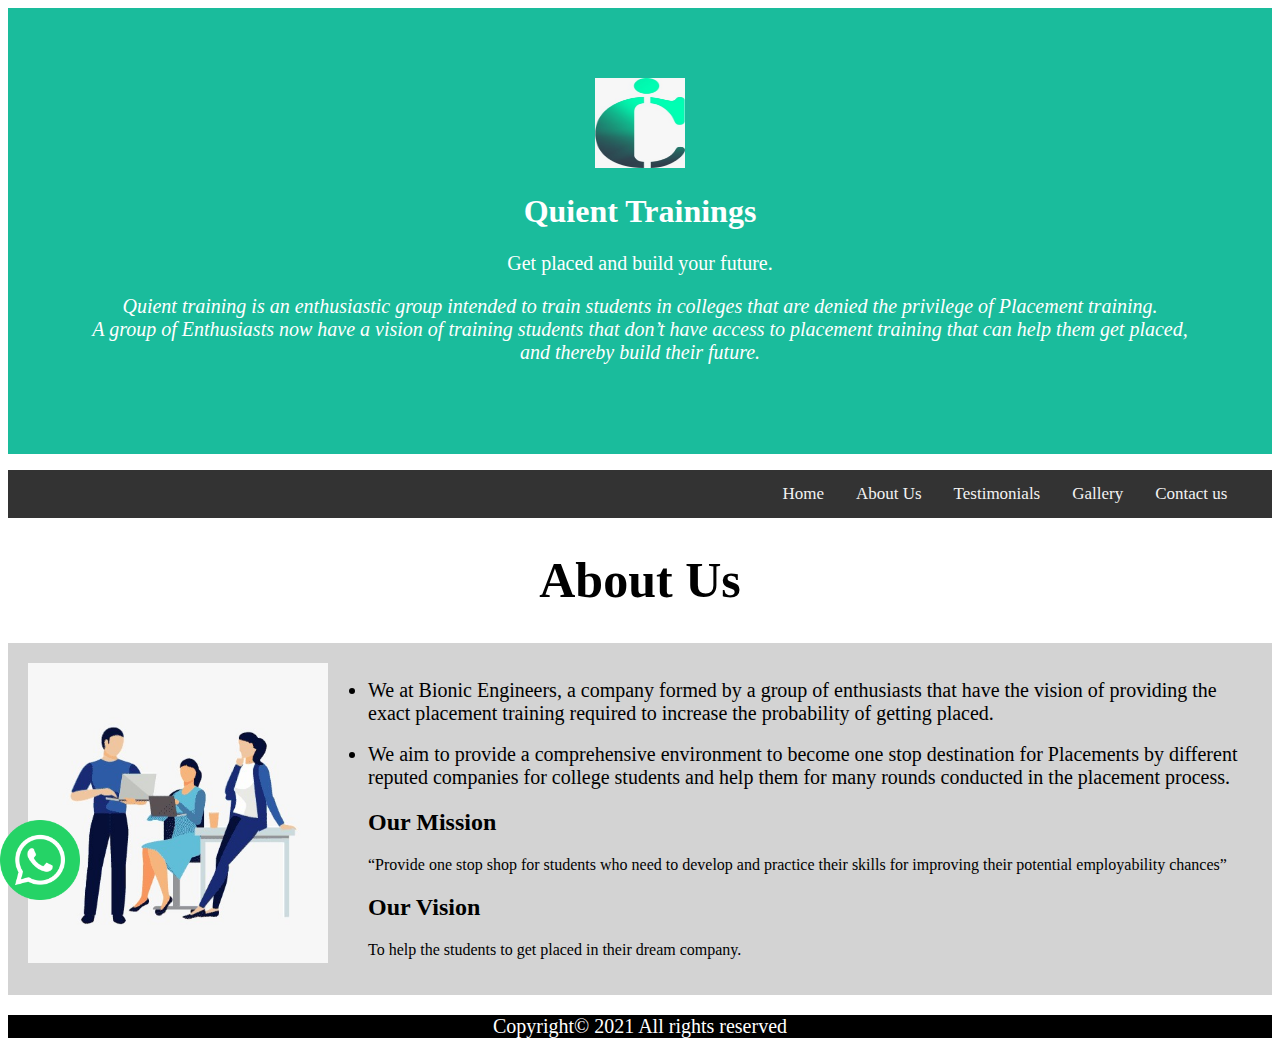
<file: about.html>
<!DOCTYPE html>
<html>
    <head>
        <title class=>About Us</title>
        <link rel="stylesheet" href="about.css">
    </head>

    <body>
        <div class="header">
            <img width="90" height="90" src="log.jpeg" >
            <h1>Quient Trainings</h1>
            <p>Get placed and build your future.</p>
            <div id="one">
                <p><em>Quient training is an enthusiastic group intended to train
                students in colleges that are denied the privilege of Placement
                training.<br>
                A group of Enthusiasts now have a vision of training
                students that don’t have access to placement training that can
                help them get placed, and thereby build their future.</em> </p>
            </div>
          </div>
        <nav>
            <ul class="topnav">
                <li><a href="site.html">Home</a></li>
                <li><a href="about.html">About Us</a></li>
                <li><a href="testimonials.html">Testimonials</a></li>
                <li><a href="gallery.html">Gallery</a></li>
                <li><a href="index.html">Contact us</a></li>
              </ul>
        </nav> 
       <h1 class="abt">About Us</h1>
       <section id="obj">
       <img id="three" class="para" width="500" height="300" src="about.jpeg" alt="obj">
       <p>
           <ul id="act" class="para">
              <li>We at Bionic Engineers, a company formed by a group of enthusiasts that have the
                vision of providing the exact placement training required to increase the probability of getting
                placed.</li> <br>
                <li>We aim to provide a comprehensive environment to become one stop destination for Placements 
                    by different reputed companies for college students and help them for many rounds conducted
                     in the placement process.</li>
                     <h2>Our Mission</h2>
      <quote>“Provide one stop shop for students who need to develop and practice their skills for improving their potential employability chances”</quote>
  <h2>Our Vision</h2>
  <quote>To help the students to get placed in their dream company.</quote>
           </ul></p> </section>
           <a href="https://api.whatsapp.com/send?phone=+91number"><img  id="whatsup" width="80" 
            height="80" src="what.png" ></a>
            <div class="footer">
              <p>Copyright&copy; 2021 All rights reserved </p>
            </div> 
    
    </body>
</html
</file>
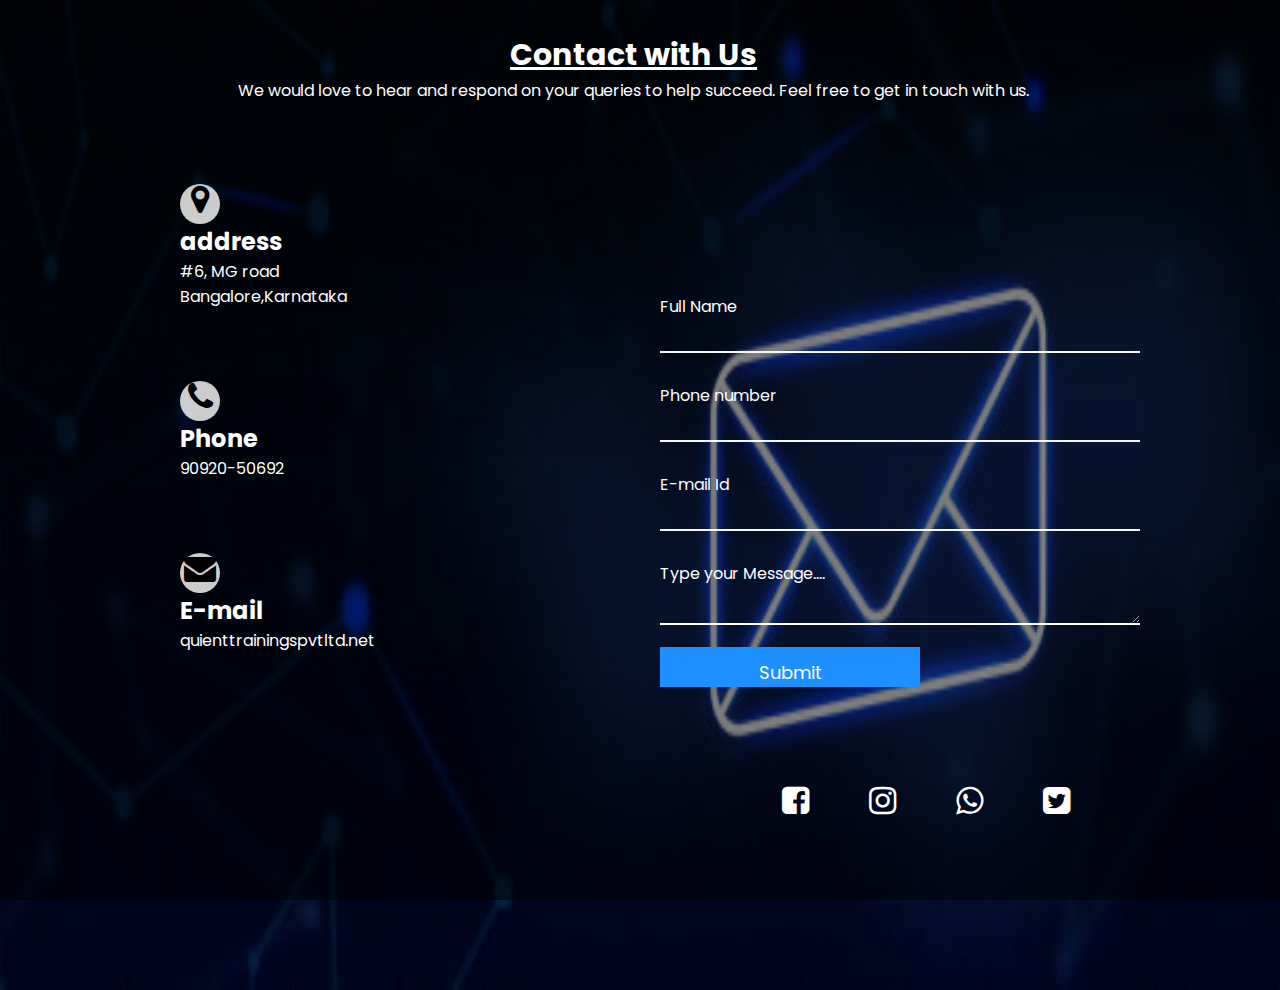
<file: contact.html>
<!DOCTYPE html>
<html lang="en">
<head>
    <meta charset="UTF-8">
    <meta name="viewport" content="width=device-width, initial-scale=1.0">
    <title>Contact Us</title>
    <link href="https://fonts.googleapis.com/css2?family=Poppins&family=Roboto+Slab&display=swap" rel="stylesheet">
    <link rel="stylesheet" href="contact.css">
    <link rel="stylesheet" href="https://stackpath.bootstrapcdn.com/font-awesome/4.7.0/css/font-awesome.min.css" integrity="sha384-wvfXpqpZZVQGK6TAh5PVlGOfQNHSoD2xbE+QkPxCAFlNEevoEH3Sl0sibVcOQVnN" crossorigin="anonymous"><link rel="stylesheet" href="https://stackpath.bootstrapcdn.com/font-awesome/4.7.0/css/font-awesome.min.css" integrity="sha384-wvfXpqpZZVQGK6TAh5PVlGOfQNHSoD2xbE+QkPxCAFlNEevoEH3Sl0sibVcOQVnN" crossorigin="anonymous">
</head>
<body>
    <div class="container">
        <header>
            <h1><u>Contact with Us</u></h1>
            <p>We would love to hear and respond on your queries to help succeed. Feel free to get in touch with us.</p>
        </header>
        <div class="content">
            <div class="content-form">
                <section>
                    <i class="fa fa-map-marker fa-2x" aria-hidden="true"></i>
                    <h2>address</h2>
                    <p>
                        #6, MG road <br>
                        Bangalore,Karnataka <br>
                    </p>
                </section>

                <section>
                    <i class="fa fa-phone fa-2x" aria-hidden="true"></i>
                    <h2>Phone</h2>
                    <p>90920-50692</p>
                </section>

                <section>
                    <i class="fa fa-envelope fa-2x" aria-hidden="true"></i>
                    <h2>E-mail</h2>
                    <p>quienttrainingspvtltd.net</p>
                </section>
            </div>
        </div>

      <form>
        <div class="form">
            <div class="right">
              <div class="contact-form">
                  <input type="text" required>
                  <span>Full Name</span>
              </div> 
              <div class="contact-form">
                <input type="Phone number" required>
                <span>Phone number</span>
            </div>
  
              <div class="contact-form">
                  <input type="E-mail" required>
                  <span>E-mail Id</span>
              </div>
              <div class="contact-form">
                  <textarea name="text">
                    
                  </textarea>
                  <span> Type your Message....</span>
              </div>
  
              <div class="contact-form">
                  <input type="submit" name="submit">
              </div>
              </div>
            </div>
          </div>
    </form>
        <div class="media">
            <li><i class="fa fa-facebook-square fa-2x" aria-hidden="true"></i></li>
            <li><i class="fa fa-instagram fa-2x" aria-hidden="true"></i></li>
            <li><i class="fa fa-whatsapp fa-2x" aria-hidden="true"></i></li>
            <li><i class="fa fa-twitter-square fa-2x" aria-hidden="true"></i></li>
        </div>
        <div class="empty">

        </div>
    </div>    
</body>
</html>
</file>
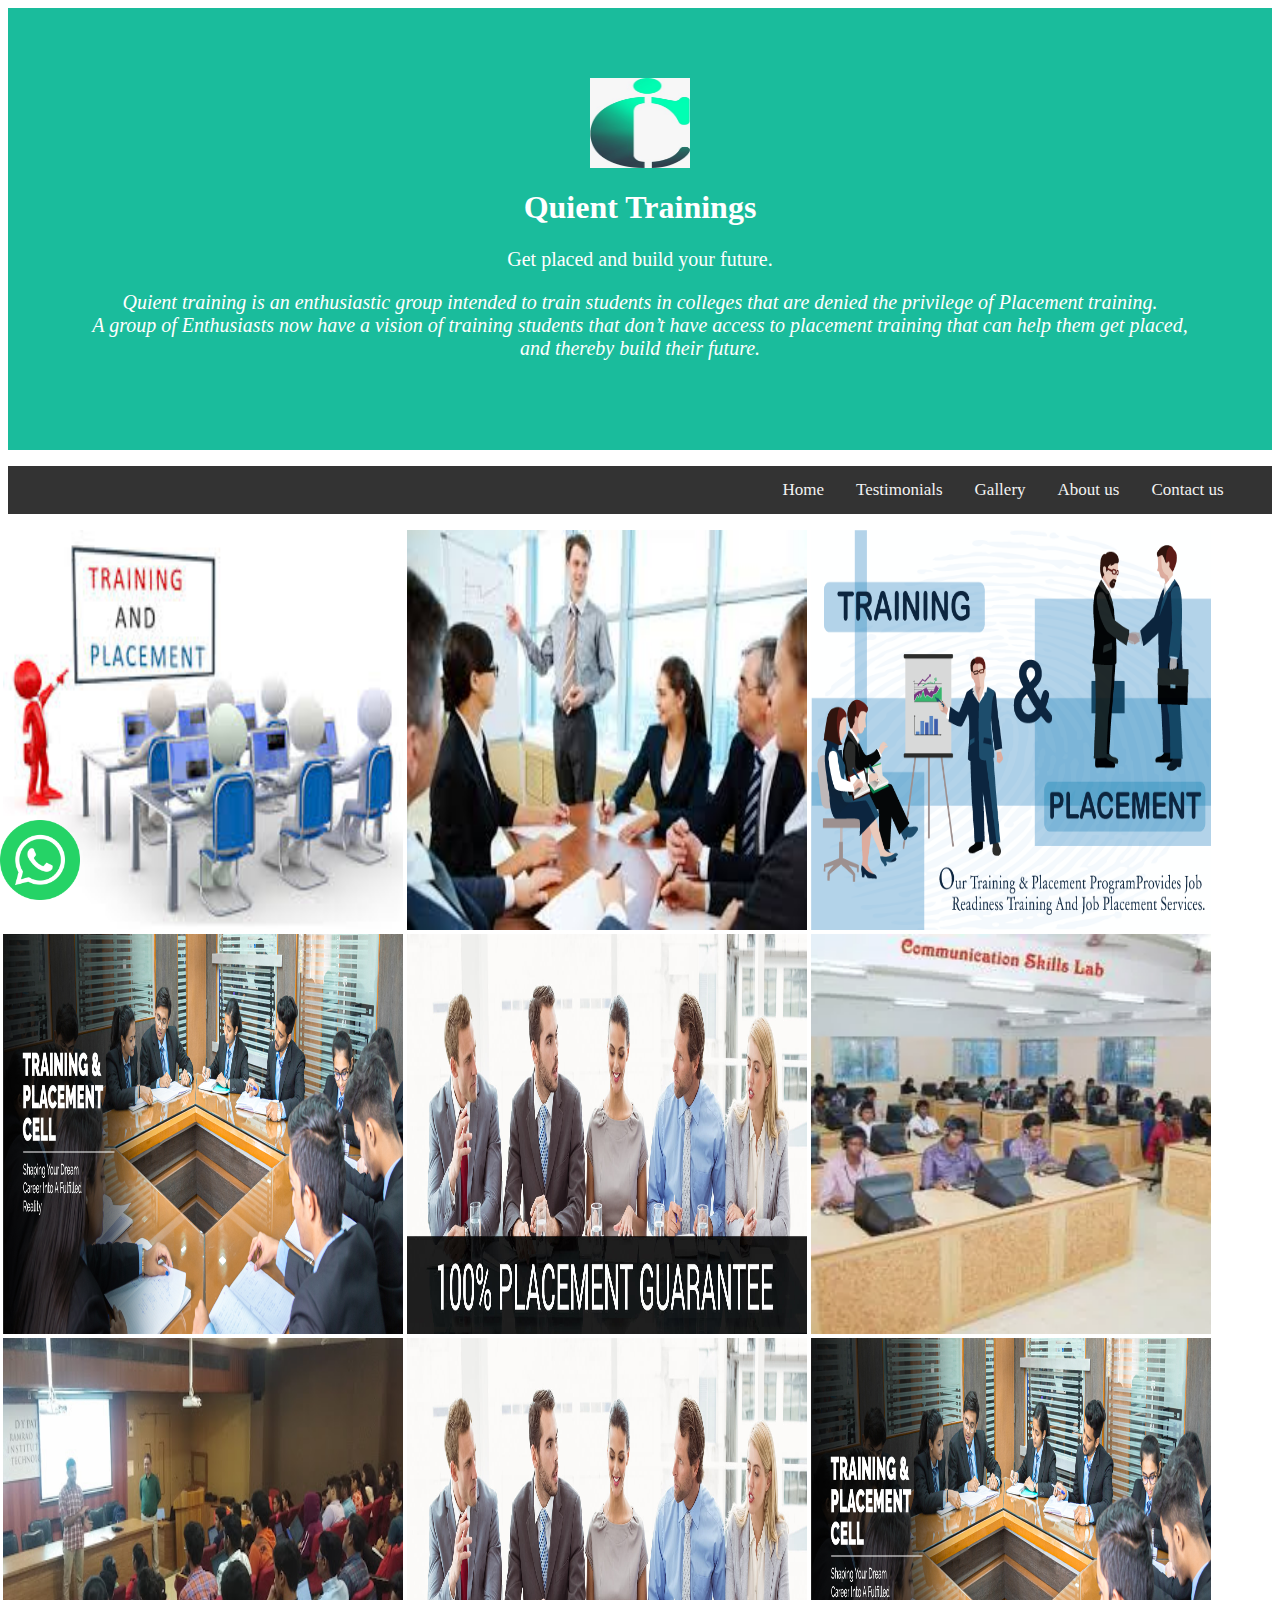
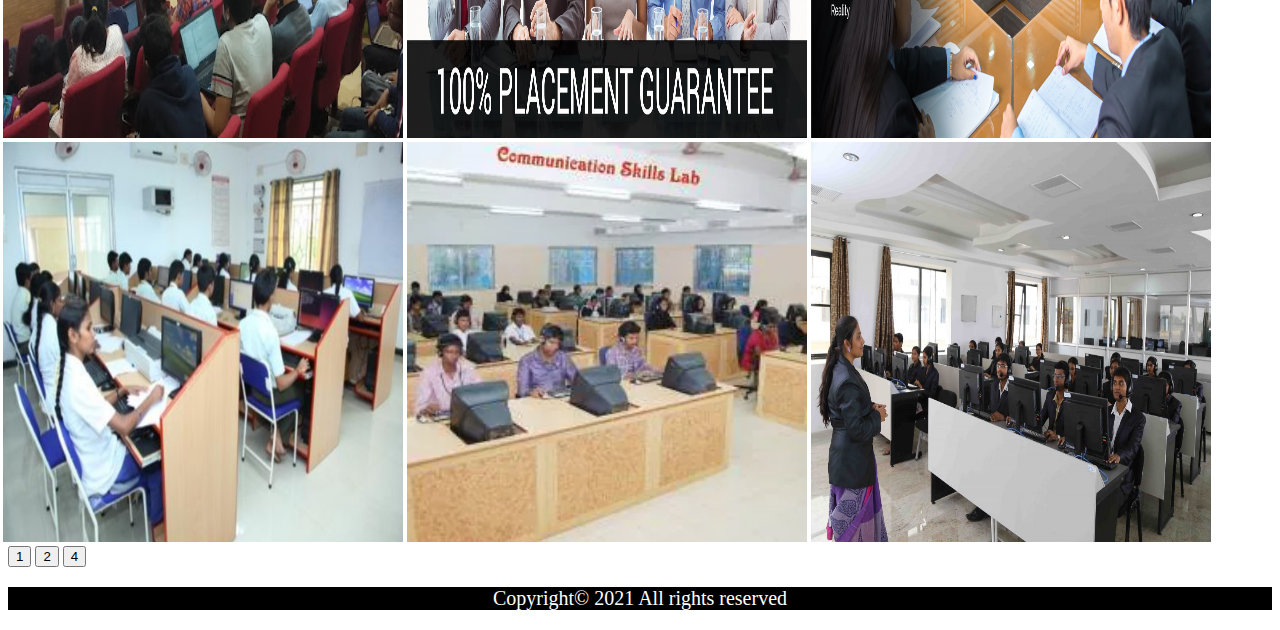
<file: gallery.html>
<html>
    <head>
       <title>Quient trainings</title>
       <link rel="stylesheet" href="site.css">
    </head>
    <body>
        <div class="header">
            <img width="100" height="90" src="log.jpeg" >
            <h1>Quient Trainings</h1>
            <p>Get placed and build your future.</p>
            <div id="one">
                <p><em>Quient training is an enthusiastic group intended to train
                students in colleges that are denied the privilege of Placement
                training.<br>
                A group of Enthusiasts now have a vision of training
                students that don’t have access to placement training that can
                help them get placed, and thereby build their future.</em> </p>
            </div>
          </div>
        <nav>
            <ul class="topnav">
                <li><a href="site.html">Home</a></li>
                <li><a href="testimonials.html">Testimonials</a></li>
                <li><a href="gallery.html">Gallery</a></li>
                <li><a href="about.html">About us </a></li>
                <li><a href="index.html">Contact us</a></li>
              </ul>
        </nav>
        

<div class="row">
  <div id="col">
    <img class="photo" width="400" height="400" src="img1.jpg">
    <img class="photo"width="400" height="400" src="img2.jpg">
    <img class="photo" width="400" height="400" src="img3.jpg">
    
    
  </div>
  <div id="colu">
    <img class="photo" width="400" height="400" src="img5.jpg">
    <img class="photo" width="400" height="400" src="img6.jpg">
    <img class="photo" width="400" height="400" src="img7.jpg">
   
    
  </div>
  <div id="colum">
    <img class="photo" width="400" height="400" src="img9.jpg">
    <img class="photo" width="400" height="400" src="img6.jpg">
    <img class="photo" width="400" height="400" src="img5.jpg">
   
  </div>
  <div id="column">
    <img class="photo" width="400" height="400" src="img8.jpg">
    <img class="photo" width="400" height="400" src="img7.jpg">
    <img class="photo" width="400" height="400" src="img4.jpg">
    
  </div>
</div>
<button onclick="one()">1</button>
<button onclick="two()">2</button>
<button onclick="four()">4</button>
<a href="https://api.whatsapp.com/send?phone=+91number"><img  id="whatsup" width="80" 
  height="80" src="what.png" ></a>
  <div class="footer">
    <p>Copyright&copy; 2021 All rights reserved </p>
  </div>
<script>
  var elements = document.getElementsByClassName("column");


var i;


function one() {
  for (i = 0; i < elements.length; i++) {
    elements[i].style.flex = "100%";
  }
}


function two() {
  for (i = 0; i < elements.length; i++) {
    elements[i].style.flex = "50%";
  }
}


function four() {
  for (i = 0; i < elements.length; i++) {
    elements[i].style.flex = "25%";
  }
}
</script>
</body>
</html>
</file>
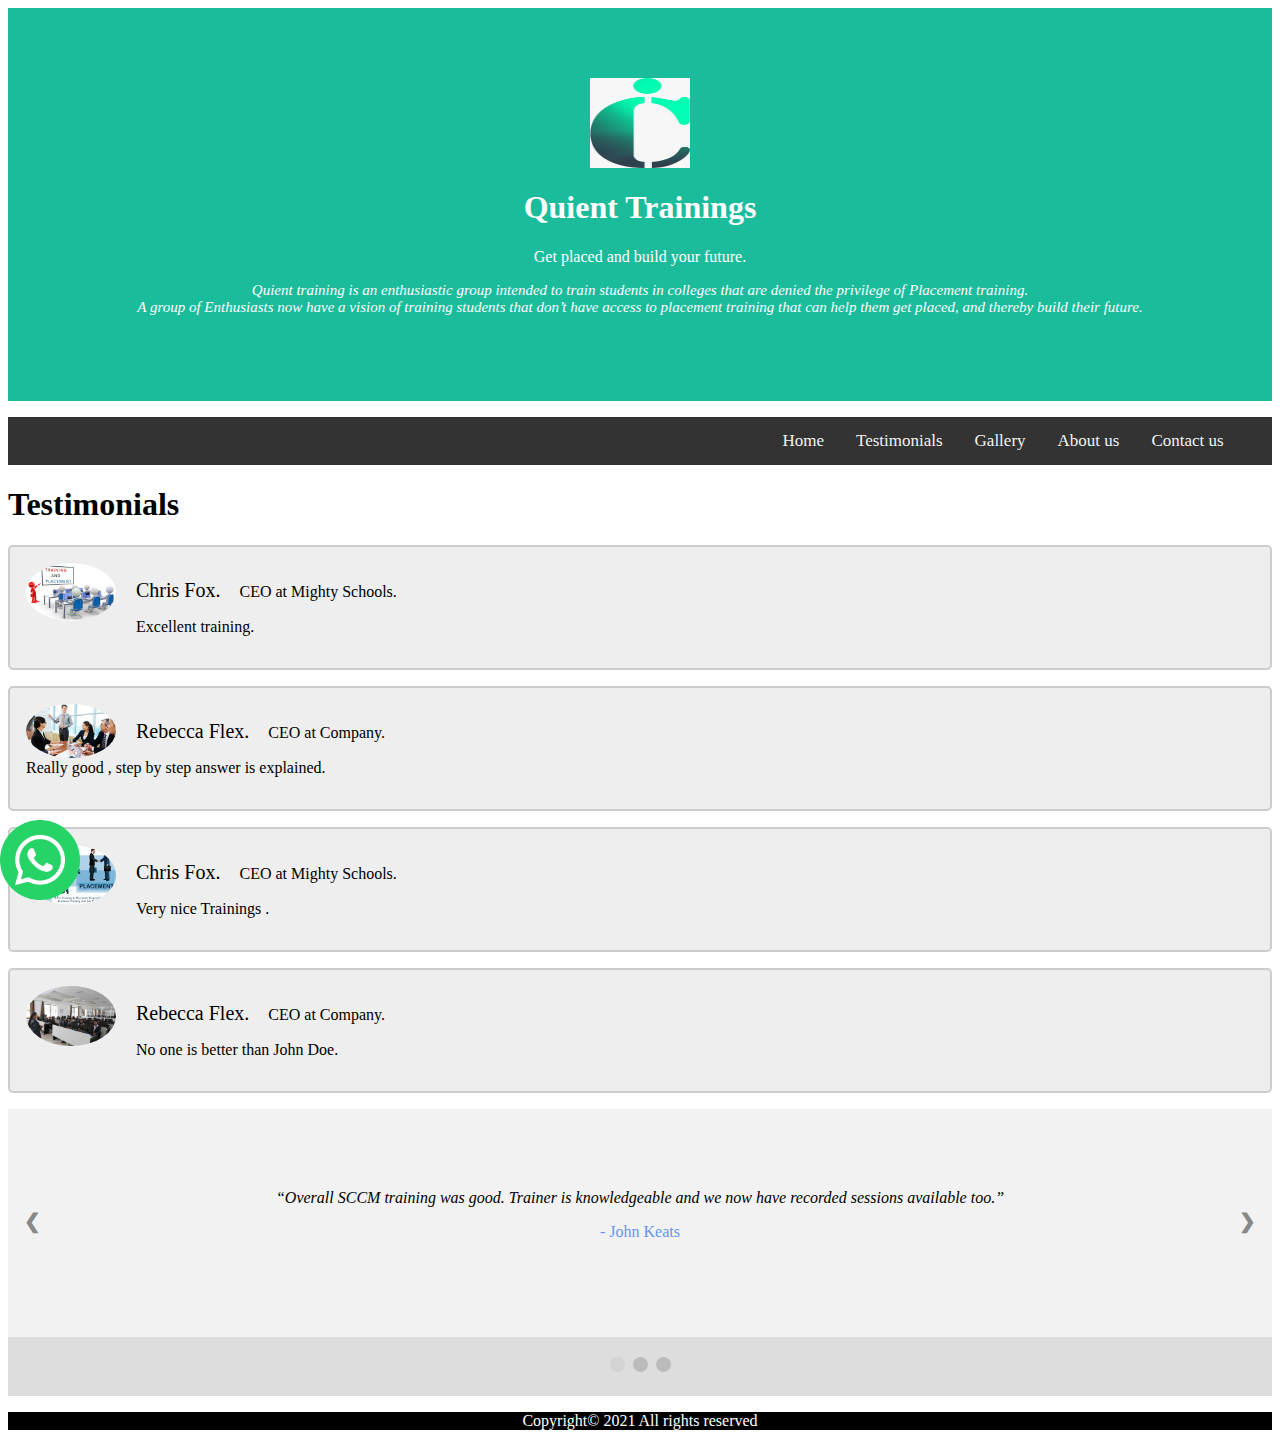
<file: testimonials.html>
<html>
    <head>
        <title>Testimonials</title>
        <link rel="stylesheet" href="testimonial.css">
    </head>
    <body>
        <div class="header">
            <img width="100" height="90" src="log.jpeg" >
            <h1>Quient Trainings</h1>
            <p>Get placed and build your future.</p>
            <div id="one">
                <p><em>Quient training is an enthusiastic group intended to train
                students in colleges that are denied the privilege of Placement
                training.<br>
                A group of Enthusiasts now have a vision of training
                students that don’t have access to placement training that can
                help them get placed, and thereby build their future.</em> </p>
            </div>
          </div>
          
        <nav>
            <ul class="topnav">
                <li><a href="site.html">Home</a></li>
                <li><a href="testimonials.html">Testimonials</a></li>
                <li><a href="gallery.html">Gallery</a></li>
                <li><a href="about.html">About us </a></li>
                <li><a href="index.html">Contact us</a></li>
              </ul>
        </nav>
        <h1>Testimonials</h1>

        <div class="container">
            <img src="img1.jpg" alt="Avatar" style="width:90px">
            <p><span>Chris Fox.</span> CEO at Mighty Schools.</p>
            <p>Excellent training.</p>
          </div>
          
          <div class="container">
            <img src="img2.jpg" alt="Avatar" style="width:90px">
            <p><span >Rebecca Flex.</span> CEO at Company.</p>
            <p>Really good , step by step answer is explained.</p>
          </div>

          <div class="container">
            <img src="img3.jpg" alt="Avatar" style="width:90px">
            <p><span>Chris Fox.</span> CEO at Mighty Schools.</p>
            <p>Very nice Trainings .</p>
          </div>
          
          <div class="container">
            <img src="img4.jpg" alt="Avatar" style="width:90px">
            <p><span >Rebecca Flex.</span> CEO at Company.</p>
            <p>No one is better than John Doe.</p>
          </div>

          <div class="slideshow-container">

            
            <div class="mySlides">
              <q>Overall SCCM training was good. Trainer is knowledgeable and we now have 
                  recorded sessions available too.</q>
              <p class="author">- John Keats</p>
            </div>
          
            <div class="mySlides">
              <q> Trainer has provided some good real time 
                examples related to IT environment which helped me too..</q>
              <p class="author">- Ernest Hemingway</p>
            </div>
          
            <div class="mySlides">
              <q>Training was excellent with good interaction. Knowledge sharing is good. 
                  Recording facility is excellent for revising. Course was practically and informative. .</q>
              <p class="author">- Thomas A. Edison</p>
            </div>
          
            
            <a class="prev" onclick="plusSlides(-1)">&#10094;</a>
            <a class="next" onclick="plusSlides(1)">&#10095;</a>
          </div>
          
          
          <div class="dot-container">
            <span class="dot" onclick="currentSlide(1)"></span>
            <span class="dot" onclick="currentSlide(2)"></span>
            <span class="dot" onclick="currentSlide(3)"></span>
          </div>

          <a href="https://api.whatsapp.com/send?phone=+91number"><img  id="whatsup" width="80" 
            height="80" src="what.png" ></a>
            <div class="footer">
              <p>Copyright&copy; 2021 All rights reserved </p>
            </div>
<script>
    var slideIndex = 1;
showSlides(slideIndex);

function plusSlides(n) {
  showSlides(slideIndex += n);
}

function currentSlide(n) {
  showSlides(slideIndex = n);
}

function showSlides(n) {
  var i;
  var slides = document.getElementsByClassName("mySlides");
  var dots = document.getElementsByClassName("dot");
  if (n > slides.length) {slideIndex = 1}
    if (n < 1) {slideIndex = slides.length}
    for (i = 0; i < slides.length; i++) {
      slides[i].style.display = "none";
    }
    for (i = 0; i < dots.length; i++) {
      dots[i].className = dots[i].className.replace(" active", "");
    }
  slides[slideIndex-1].style.display = "block";
  dots[slideIndex-1].className += " active";
}
</script>
    </body>
</html>
</file>
<file: about.css>
.topnav {
    background-color: #333;
    overflow: hidden;
    list-style-type: none;
    padding-left: 60%;
    
  }
  
  .topnav a {
    float: left;
    color: #f2f2f2;
    text-align: center;
    padding: 14px 16px;
    text-decoration: none;
    font-size: 17px;
  }
  .topnav a:hover {
    background-color: #ddd;
    color: black;
  }
  .topnav a.active {
    background-color: #04AA6D;
    color: white;
  }
  p{
      font-size: 20px;
  
  }
  ul li{
      font-size: 20px;
  }
  #obj{
      display: flex;
      background-color: lightgrey;
      
  }
  
  .header {
    padding: 70px;
    text-align: center;
    background: #1abc9c; 
    color: white; 
    margin-bottom: 0%;
  }
  /*  #act{
      margin: 20px;
  }*/
  #one{
     font-size: 15px;
  }
  #two{
     padding-left: 30px;
    
     
  }
  #six{
     display: flex;
     
  }
  #five{
     text-align: center;
  }
  
  #three{
     
     padding-left: 20px;
     font-size: 50px;
  }
  .size{
    font-size: 25px;  
  }
  .row{
    box-sizing: border-box;
  }
  .para{
      padding: 20px;
  }
  
  .column {
    float: left;
    width: 20%;
    padding: 0 5px;
  }
  
  .row {margin: 0 -5px;}
  
  
  .row:after {
    content: "";
    display: table;
    clear: both;
  }
  
  
  @media screen and (max-width: 600px) {
    .column {
      width: 100%;
      display: block;
      margin-bottom: 10px;
    }
  }
  
  
  .card {
    box-shadow: 0 4px 8px 0 rgba(0, 0, 0, 0.2);
    padding: 16px;
    text-align: center;
    background-color: #444;
    color: white;
  }
  
  .fa {font-size:50px;}
  #ab{
      margin: 30px;
      padding-left: 15%;
  }
  #four{
      padding: 30px;
  }
  #p1{
    background-color: lightgrey;
    padding: 20px;
    margin: 10px;
  
  }
  #p2{
    background-color: lightgrey;
    padding: 20px;
    margin: 10px;
  }
  #p3{
    background-color: lightgrey;
    padding: 10px;
    margin: 10px;
  }
  #keerthi{
    display: flex;
    background-color: lightgrey;
  }
  .in{
    padding: 40px;
  }
  #train{
    display: flex;
    background-color: lightgrey;
  }
  
  .btn{
    width: 50%;
    height: 45px;
    font-size: 20px;
    font-style: italic;
    background-color: gray;
    color: white;
    border-radius: 15px;
  }
  
  .footer {
      
    left: 0;
    bottom: 0;
    width: 100%;
    background-color: black;
    color: white;
    text-align: center;
  }
  .abt{
    text-align: center;
    font-size: 50px;
  }
  
  #whatsup{
    position: fixed;
    left: 0;
      bottom: 0;
   
  }
</file>
<file: contact.css>
*{
    padding: 0;
    margin: 0;
    color: #fff;
    box-sizing: border-box;
    font-family: 'Poppins', sans-serif;
    border: none;
}
body{
    background-image: url('bgimg.jpg');
    width: 100%;
    height: 100vh;
    background-size: 100% 110vh;
    position: relative;
    background-repeat: no-repeat;
}
header{
    position: absolute;
    text-align: center;
    width: 75%;
    left: 12%;
    top: 2rem;
}
header h1{
    font-size: 30px;
}
.empty{
    width: 100%;
    height: 100vh;
    background-color: rgba(0,0,0,0.5);
    position: absolute;
    top: 0px;
    left: 0;
    z-index: -1;
}

.content{
    display: flex;
    min-height: 110vh;
}
.content section{
    margin-top: 8vh;
    margin-left: 20vh;
}
.content-form{
    margin-top: 7rem;
}
section i{
    border-radius: 50%;
    width: 40px;
    height: 40px;
    background-color: rgba(255,255,255,0.8);
    color: black;
    text-align: center;
}
.form{
    display: flex;
    position: absolute;
    top: 0;
    left: 0;
    margin-left: 50%;
    justify-content: center;
    align-items: center;
    min-height: 110vh;
}

.form .contact-form input{
    width: 30rem;
    background-color: transparent;
    border: 0px;
    border: transparent;
    margin: 20px;
    padding: 10px;
    font-size: 18px;
    border-bottom: 2px solid rgb(246, 246, 247);
}
.form .contact-form input ~ span{
    position: absolute;
    left: 20px;
    transition: 0.9s ease-in-out;
    margin-top: 10px;
}
.form .contact-form input:focus ~span{
    transform: translateY(-20px);
    pointer-events: none;
}
.form .contact-form textarea{
    width: 30rem;
    border: 0px;
    background-color: transparent;
    margin: 20px;
    font-size: 17px;
    border-bottom: 2px solid white;
}
.form .contact-form textarea ~ span
{
    position: absolute;
    left: 20px;
    margin-top: 10px;
    transition: 0.9s ease-in-out;
}
.form .contact-form textarea:focus ~span{
    transform: translateY(-20px);
    pointer-events: none;
}
.form .contact-form input[type=submit]{
    background-color: dodgerblue;
    border: 2px solid dodgerblue;
    font-size: 18px;
    width: 50%;
    height: 40px;
    margin-top: -5px;
}
.form .contact-form input[type=submit]:hover{
    background-color: transparent;
    color: dodgerblue;
}
.media{
    position: absolute;
    top: 85vh;
    right: 20vh;
    display: flex;
    list-style: none;
}
.media li{
    margin: 20px 30px;
}
@media screen and (max-width: 900px){
    body{
        background-repeat: repeat-y;
        overflow: auto;
    }
    header{
        position: absolute;
        left: 0;
        top: 20%;
        width: 100%;
    }
    .empty{
        height: 210vh;
    }
    .form{
        position: absolute;
        top: 100vh;
        margin-left: 10%;
    }
    .content-form{
        display: grid;
        grid-template-columns: repeat(3, 1fr);
        grid-gap: 0;
        margin-top: 53vh;
        margin-left: 10vh;
    }
    .content section{
        margin-top: 0vh;
        margin-left: 0vh;
    }
    .media{
        position: absolute;
        top: 190vh;
        right: 30px;
    }
}
</file>
<file: site.css>
.topnav {
    background-color: #333;
    overflow: hidden;
    list-style-type: none;
    padding-left: 60%;
   
    
  }
  
  .topnav a {
    float: left;
    color: #f2f2f2;
    text-align: center;
    padding: 14px 16px;
    text-decoration: none;
    font-size: 17px;
  }
  .topnav a:hover {
    background-color: #ddd;
    color: black;
  }
  .topnav a.active {
    background-color: #04AA6D;
    color: white;
  }
  p{
      font-size: 20px;

  }
  ul li{
      font-size: 20px;
  }
  #obj{
      display: flex;
      background-color: lightgrey;
      
  }
 
  .header {
    padding: 70px;
    text-align: center;
    background: #1abc9c; 
    color: white; 
    margin-bottom: 0%;
  }
/*  #act{
      margin: 20px;
  }*/
 #one{
     font-size: 15px;
 }
 #two{
     padding-left: 30px;
    
     
 }
 #six{
     display: flex;
     
 }
 #five{
     text-align: center;
 }
 
 #three{
     
     padding-left: 20px;
     font-size: 50px;
 }
 .size{
    font-size: 25px;  
    text-align: center;
 }
 .row{
    box-sizing: border-box;
  }
  .para{
      padding: 20px;
  }
  #keerthi{
    display: flex;
    background-color: lightgray;
    margin: 5px;
  }
  .out{
    padding: 8px;
    background-color: lightsteelblue;
  }
  .in{
   
    padding: 70px;
    margin: 1px;
   
  }
  #train{
    display: flex;
    background-color: lightgray;
    margin-top: 15px;
  }
  
  .column {
    float: left;
    width: 20%;
    padding: 0 5px;
  }
  
  .row {margin: 0 -5px;}

  .button{
    width: 50%;
    height: 45px;
    font-size: 20px;
    font-style: italic;
    background-color: gray;
    color: white;
    border-radius: 15px;

  }
 .footer {
    
    left: 0;
    bottom: 0;
    width: 100%;
    background-color: black;
    color: white;
    text-align: center;
 }
  
  
  .row:after {
    content: "";
    display: table;
    clear: both;
  }
  

  @media screen and (max-width: 600px) {
    .column {
      width: 100%;
      display: block;
      margin-bottom: 10px;
    }
  }
  
  
  .card {
    box-shadow: 0 4px 8px 0 rgba(0, 0, 0, 0.2);
    padding: 16px;
    text-align: center;
    background-color: #444;
    color: white;
  }
  
  .fa {font-size:50px;}
  #ab{
      margin: 30px;
      padding-left: 15%;
  }
  #four{
      padding: 30px;
  }
  #p1{
    background-color: lightgrey;
    padding: 20px;
    margin: 10px;

  }
  #p2{
    background-color: lightgrey;
    padding: 20px;
    margin: 10px;
  }
  #p3{
    background-color: lightgrey;
    padding: 10px;
    margin: 10px;
  }

#whatsup{
  position: fixed;
  left: 0;
    bottom: 0;
 
}
</file>
<file: testimonial.css>
.topnav {
    background-color: #333;
    overflow: hidden;
    list-style-type: none;
    padding-left: 60%;
    
  }
  
  .topnav a {
    float: left;
    color: #f2f2f2;
    text-align: center;
    padding: 14px 16px;
    text-decoration: none;
    font-size: 17px;
  }
  .topnav a:hover {
    background-color: #ddd;
    color: black;
  }
  .topnav a.active {
    background-color: #04AA6D;
    color: white;
  }
  .container {
    border: 2px solid #ccc;
    background-color: #eee;
    border-radius: 5px;
    padding: 16px;
    margin: 16px 0;
  }
  
  .container::after {
    content: "";
    clear: both;
    display: table;
  }
  
 
  .container img {
    float: left;
    margin-right: 20px;
    border-radius: 50%;
  }

  .container span {
    font-size: 20px;
    margin-right: 15px;
  }
  
  
  @media (max-width: 500px) {
    .container {
      text-align: center;
    }
  
    .container img {
      margin: auto;
      float: none;
      display: block;
    }
  }

  
.slideshow-container {
    position: relative;
    background: #f1f1f1f1;
  }
  

  .mySlides {
    display: none;
    padding: 80px;
    text-align: center;
  }
  

  .prev, .next {
    cursor: pointer;
    position: absolute;
    top: 50%;
    width: auto;
    margin-top: -30px;
    padding: 16px;
    color: #888;
    font-weight: bold;
    font-size: 20px;
    border-radius: 0 3px 3px 0;
    user-select: none;
  }
  
  
  .next {
    position: absolute;
    right: 0;
    border-radius: 3px 0 0 3px;
  }
  
  
  .prev:hover, .next:hover {
    background-color: rgba(0,0,0,0.8);
    color: white;
  }
  

  .dot-container {
    text-align: center;
    padding: 20px;
    background: #ddd;
  }
  
  
  .dot {
    cursor: pointer;
    height: 15px;
    width: 15px;
    margin: 0 2px;
    background-color: #bbb;
    border-radius: 50%;
    display: inline-block;
    transition: background-color 0.6s ease;
  }
  

  .active, .dot:hover {
    background-color: lightgray;
  }
  

  q {font-style: italic;}
  
  
  .author {color: cornflowerblue;}
  #whatsup{
    position: fixed;
    left: 0;
      bottom: 0;
   
  }
  .footer {
    
    left: 0;
    bottom: 0;
    width: 100%;
    background-color: black;
    color: white;
    text-align: center;
 }
 .header {
    padding: 70px;
    text-align: center;
    background: #1abc9c; 
    color: white; 
    margin-bottom: 0%;
  }
/*  #act{
      margin: 20px;
  }*/
 #one{
     font-size: 15px;
 }
</file>
